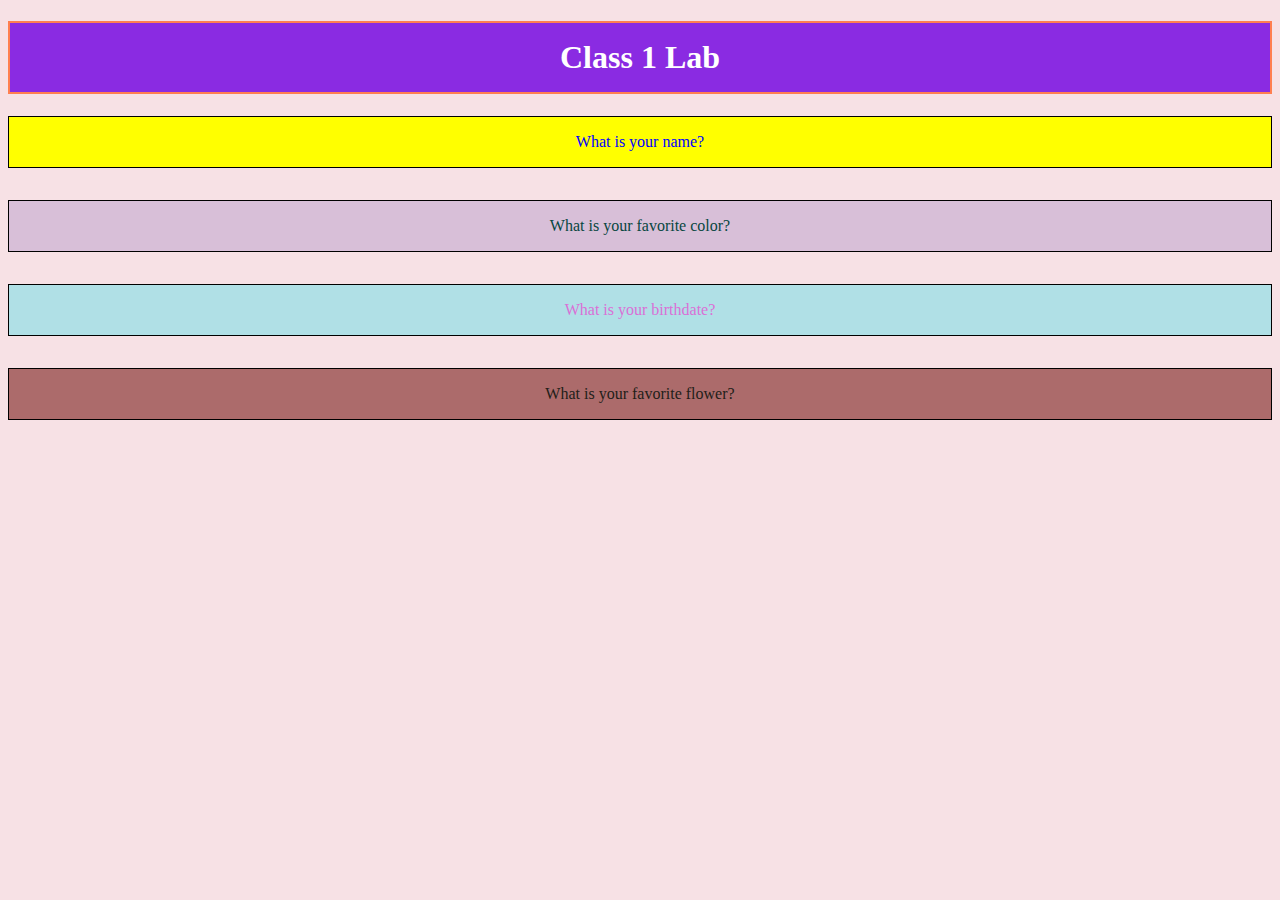
<file: 201/index.html>
<!DOCTYPE html>
<html>

<head>
  <!-- Is not rendered in the browser but is there to provide meta data about the content we are showing-->
  <title>Class 01</title>
  <style>
    /* starts with an element to select, key value pairs for specific lelment properties*/
    body {
      background-color: rgb(247, 225, 229);
    }

    h1 {
      background-color: blueviolet;
      color: white;
      text-align: center;
      padding: 1rem;
      border: 2px solid coral;
    }

    p {
      padding: 1rem;
      border: 1px solid black;
      margin-bottom: 2rem;
      text-align: center;
    }
  </style>
</head>

<body>
  <header>

  </header>
  <main>
    <h1>Class 1 Lab</h1>
    <p style="color:blue;background-color: yellow;">What is your name?</p>
    <p style="color:rgb(7, 70, 64);background-color:thistle;">What is your favorite color?</p>
    <p style="color:orchid;background-color:powderblue  ;">What is your birthdate?</p>
    <p style="color: rgb(34, 30, 25);background-color: rgb(172, 107, 107);">What is your favorite flower?</p>
  </main>
  <footer>

  </footer>
  <!--Includes all the things that we see on the screen -->

  <script>
    //Get data from the user
    var name = prompt('What is your name?');
    var response1 = 'Your name is: ';

    // display data to the user
    alert(response1 + name);

    console.log('The users name is ' + name);

    var color = prompt('What is your favorite color?');
    console.log('The user\'s favorite color is ' + color);

    alert('Your favorite color is ' + color);

    var dob = prompt('What is your birthdate?');

    console.log('The users birthday is' + dob);

    var flower = prompt('What is your favorite flower?');
    console.log(name + '\`s favorite flower is ' + flower);

    alert('Greetings, ' + name + ' ! I too like ' + color + ' ' + flower + 's' + ' on my Birthday!');
  </script>
</body>

</html>
</file>
